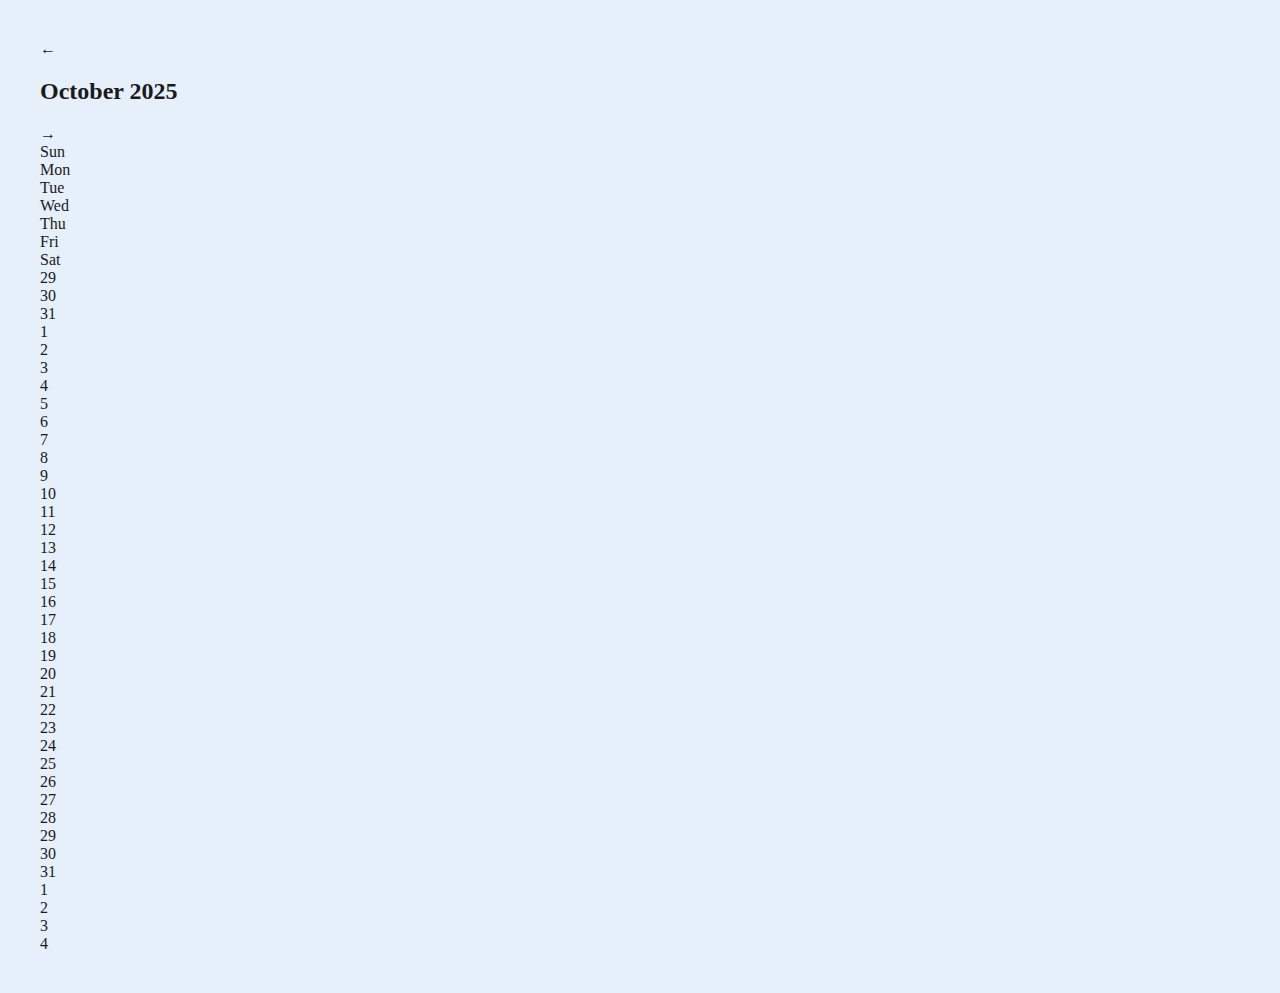
<file: calendar.html>
<!DOCTYPE html>
<html lang="en">
<head>
  <meta charset="UTF-8" />
  <meta name="viewport" content="width=device-width, initial-scale=1" />
  <title>Digital Planner - Monthly View</title>
  <link rel="stylesheet" href="style.css" />
</head>
<body>

<div class="calendar-container">
  <div class="month-header">
    <span class="nav-arrow">&#8592;</span>
    <h2>October 2025</h2>
    <span class="nav-arrow">&#8594;</span>
  </div>
  <div class="calendar-grid">
    <!-- Day names -->
    <div class="day-name">Sun</div>
    <div class="day-name">Mon</div>
    <div class="day-name">Tue</div>
    <div class="day-name">Wed</div>
    <div class="day-name">Thu</div>
    <div class="day-name">Fri</div>
    <div class="day-name">Sat</div>

    <!-- Previous month's trailing days (inactive) -->
    <div class="day-cell inactive">29</div>
    <div class="day-cell inactive">30</div>
    <div class="day-cell inactive">31</div>

    <!-- October days -->
    <div class="day-cell block1"><div class="day-number">1</div></div>
    <div class="day-cell block1"><div class="day-number">2</div></div>
    <div class="day-cell block1"><div class="day-number">3</div></div>
    <div class="day-cell block1"><div class="day-number">4</div></div>
    <div class="day-cell block1"><div class="day-number">5</div></div>
    <div class="day-cell block1"><div class="day-number">6</div></div>
    <div class="day-cell block1"><div class="day-number">7</div></div>

    <div class="day-cell block1"><div class="day-number">8</div></div>
    <div class="day-cell block1"><div class="day-number">9</div></div>
    <div class="day-cell block1"><div class="day-number">10</div></div>
    <div class="day-cell block1"><div class="day-number">11</div></div>
    <div class="day-cell block1"><div class="day-number">12</div></div>
    <div class="day-cell block1"><div class="day-number">13</div></div>
    <div class="day-cell block1"><div class="day-number">14</div></div>

    <div class="day-cell block1"><div class="day-number">15</div></div>
    <div class="day-cell block1"><div class="day-number">16</div></div>
    <div class="day-cell block1"><div class="day-number">17</div></div>
    <div class="day-cell block1"><div class="day-number">18</div></div>
    <div class="day-cell block1"><div class="day-number">19</div></div>
    <div class="day-cell block1"><div class="day-number">20</div></div>
    <div class="day-cell block1"><div class="day-number">21</div></div>

    <div class="day-cell block1"><div class="day-number">22</div></div>
    <div class="day-cell block1"><div class="day-number">23</div></div>
    <div class="day-cell block1"><div class="day-number">24</div></div>
    <div class="day-cell block1"><div class="day-number">25</div></div>
    <div class="day-cell block1"><div class="day-number">26</div></div>
    <div class="day-cell block1"><div class="day-number">27</div></div>
    <div class="day-cell block1"><div class="day-number">28</div></div>

    <div class="day-cell block1"><div class="day-number">29</div></div>
    <div class="day-cell block1"><div class="day-number">30</div></div>
    <div class="day-cell block1"><div class="day-number">31</div></div>

    <!-- Next month's leading days (inactive) -->
    <div class="day-cell inactive">1</div>
    <div class="day-cell inactive">2</div>
    <div class="day-cell inactive">3</div>
    <div class="day-cell inactive">4</div>
  </div>
</div>

</body>
</html>
</file>
<file: style.css>
body {
  font-family: "Windsor", Georgia, "Times New Roman", serif;
  background: #e6f0fa; /* A lighter, calm blue */
  color: #1a1a1a; /* Darker text for contrast */
  margin: 40px;
}

h1 {
  color: #33475b; /* A strong slate blue */
  font-size: 2.8em;
  margin-bottom: 15px;
  font-weight: normal;
}

p {
  font-size: 1.3em;
  line-height: 1.6;
  color: #4a4a4a; /* softer dark gray */
}
</file>
